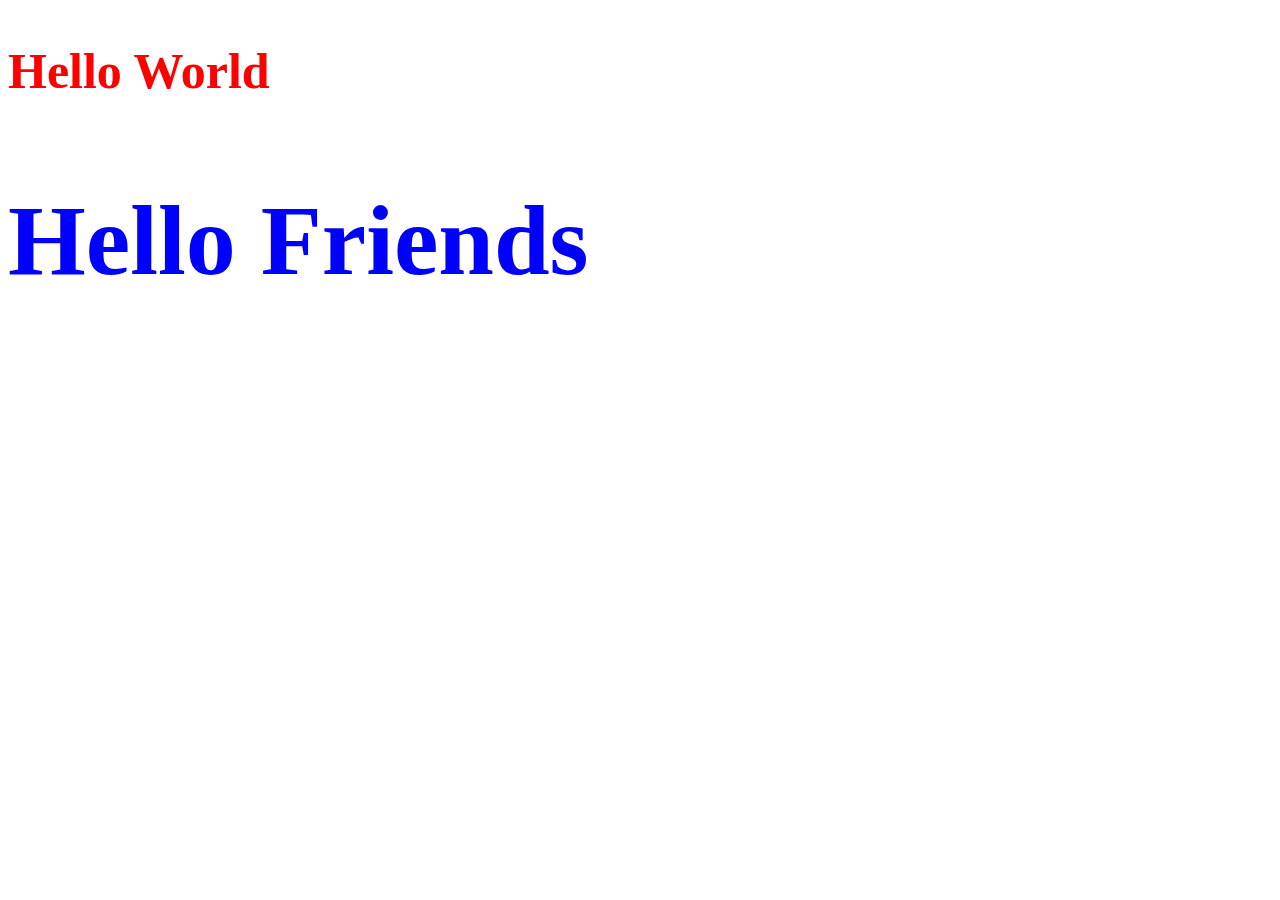
<file: Lesson1/index.html>
<!DOCTYPE html>
<html lang="en">
  <head>
    <link rel="stylesheet" href="style.css" />
    <title>Lesson 1</title>

    <!-- <style>
      h2 {
        color: aqua;
      }
    </style> -->
  </head>
  <body>
    <h2 id="world">Hello World</h2>
    <h2 class="friend">Hello Friends</h2>
  </body>
</html>
</file>
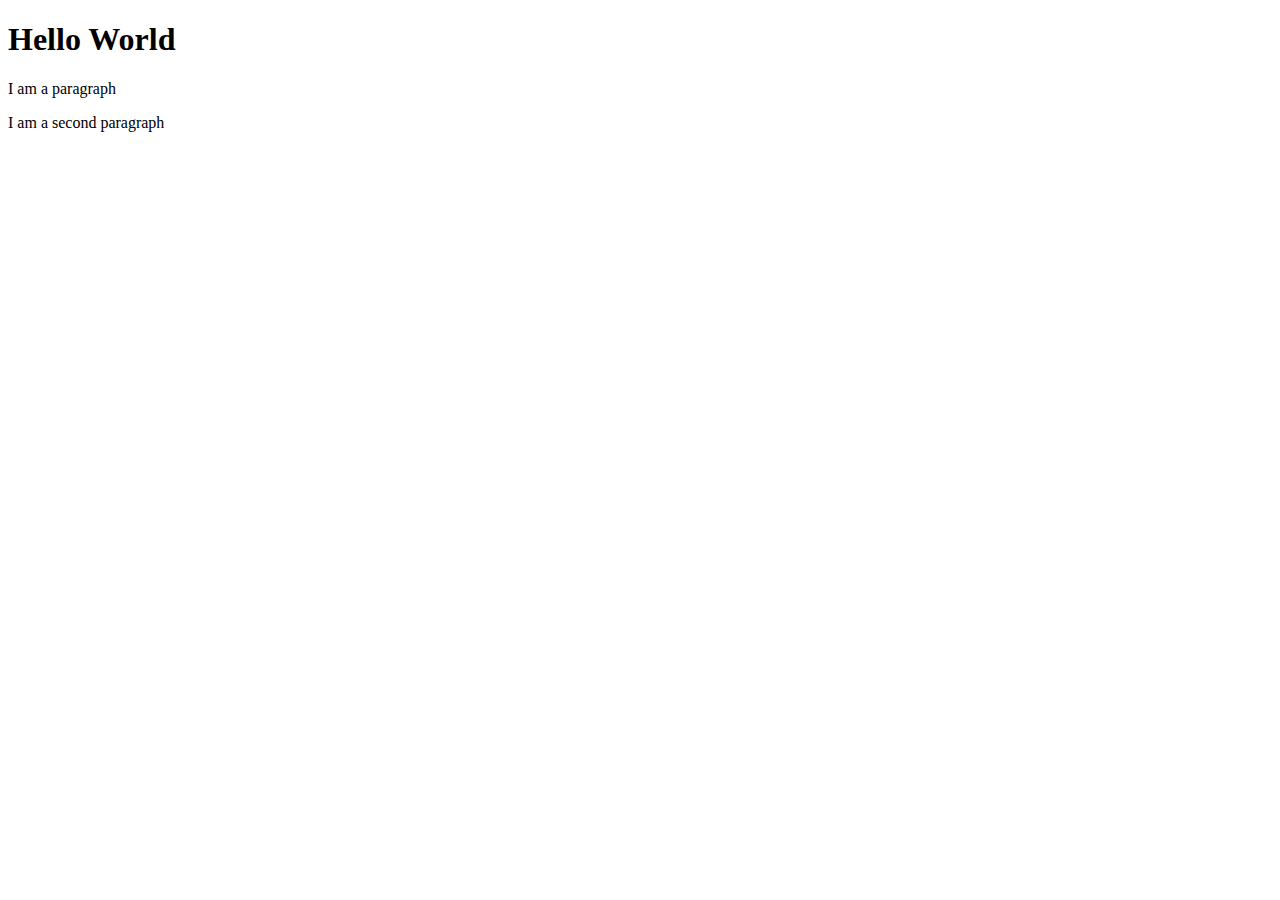
<file: Lesson1/Practice/index.html>
<!DOCTYPE html>
<html lang="en">
  <head>
    <title>Document</title>
  </head>
  <body>
    <h1>Hello World</h1>
    <!--Make blue-->
    <p>I am a paragraph</p>
    <!--Make red-->
    <p>I am a second paragraph</p>
    <!--Make yellow-->
  </body>
</html>
</file>
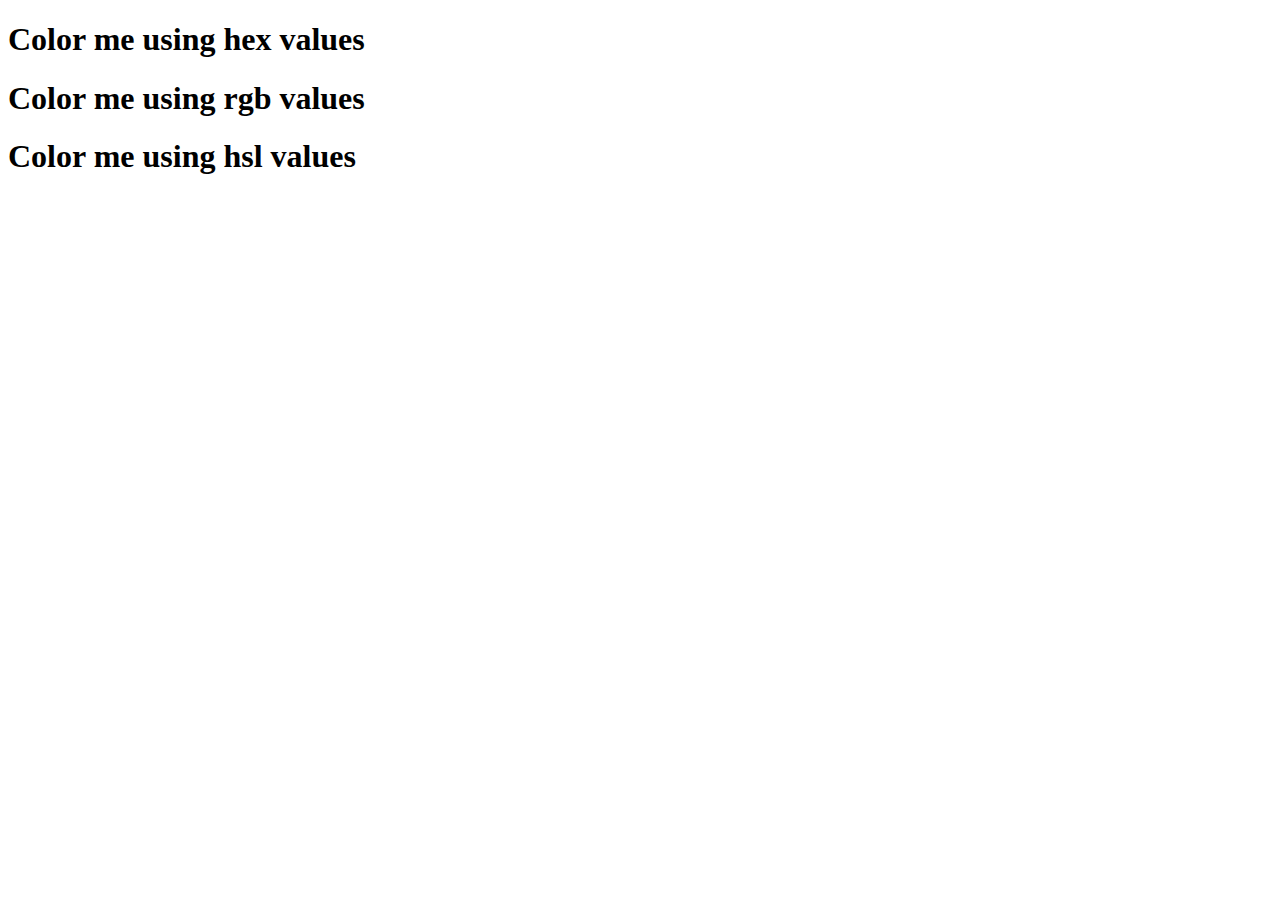
<file: Lesson2/Practice/index.html>
<!DOCTYPE html>
<html lang="en">
  <head>
    <title>Document</title>
  </head>
  <body>
    <h1>Color me using hex values</h1>
    <h1>Color me using rgb values</h1>
    <h1>Color me using hsl values</h1>
  </body>
</html>
</file>
<file: Lesson1/style.css>
/* selector {
    property: value;
} */

h2 {
  color: green;
  font-size: 50px;
}

#world {
  color: red;
}

.friend {
  color: blue;
  font-size: 100px;
}
</file>
